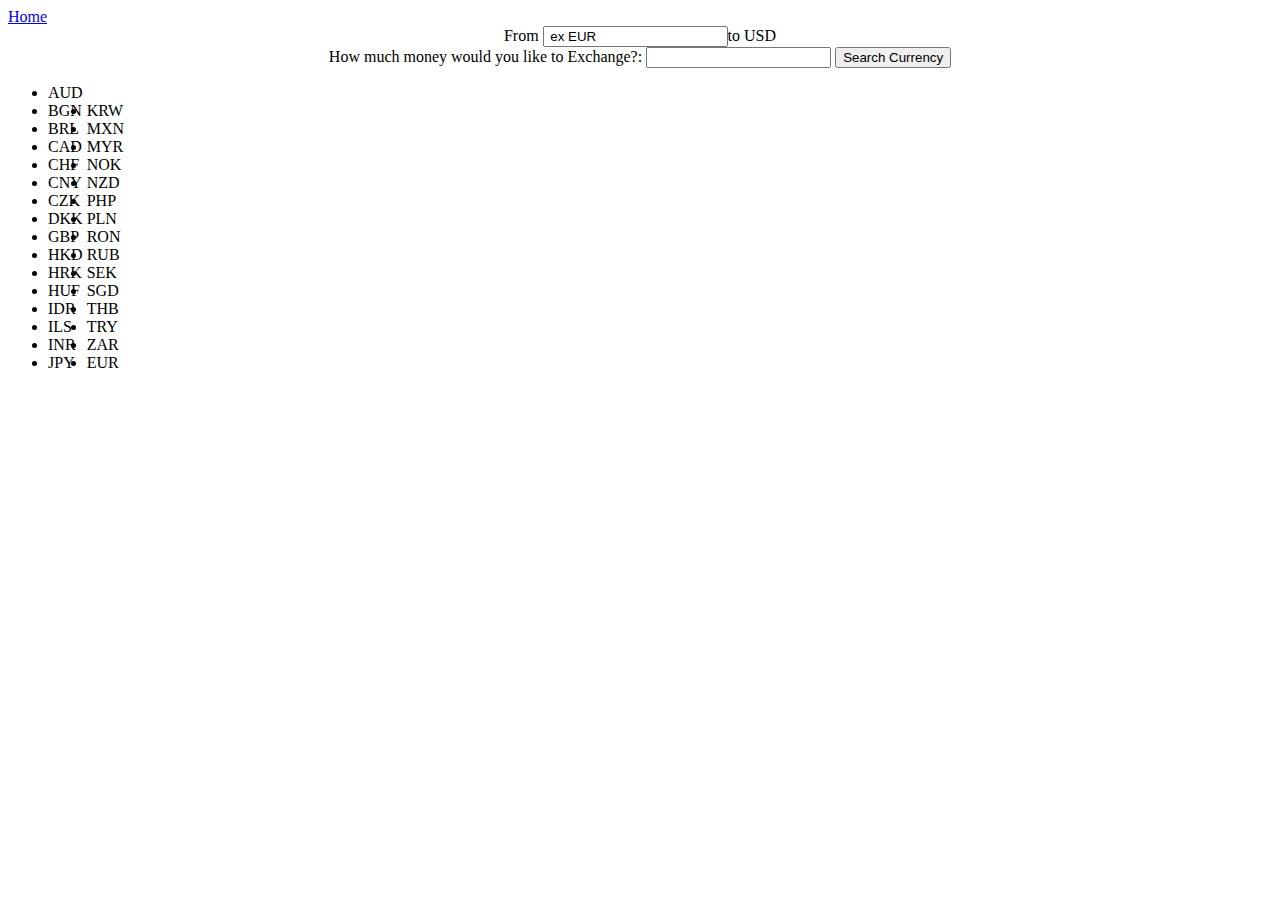
<file: apps/test_app/templates/test_app/money.html>
<!DOCTYPE html>
<html>
<head>
	<title>Currency App</title>

	<style type="text/css">
		form{
			text-align: center;
		}
		#result {
			/*background-image: url("https://d2v9y0dukr6mq2.cloudfront.net/video/thumbnail/HPOKFbR/dramatic-sky-dark-stormy-raining-clouds-time-lapse-footage-weather-forecast-climate-change-or-passing-of-time-background-footage_edn7g_eox__S0000.jpg");*/
			background-size: contain; 
			height: 280px;
			width: 500px;
			text-align: center;
			margin: auto;
		}

		#line1{
			display: inline-block;
		}
		#line2{
			display: inline-block;
		}
	</style>
	<script src="https://code.jquery.com/jquery-2.1.3.min.js"></script>
	<script>
		$(document).ready(function() {


		    $('form').submit(function() {
		        // your code here (build up your url)
		        var country_id = $('#country_id').val();
		        var amount = $('#money').val();
		        var url = "http://api.fixer.io/latest?base="+country_id;
		        

		        $.get(url, function(res) {

		            var content = "";
		            
		            content += "<h2>From "+country_id+" to USD is: </h2>";
		            content += "<h2>"+res.rates.USD * amount+"</h2>"
		            
		            

		            $("#result").html(content);
		        }, 'json');
		   
		        return false;
		    });
		});

	</script>
</head>
<body>
	<a href="/success">Home</a>


	<form id="form">
		From <input id="country_id" type="text" name="country_id" value=" ex EUR">to USD<br>
		How much money would you like to Exchange?: <input id="money" type="text" name="money">
		<input type="submit" name="submit" value="Search Currency">

	</form>

	<div id="countries">
		<div id="line1">
			<ul>
				<li>AUD</li>
				<li>BGN</li>
				<li>BRL</li>
				<li>CAD</li>
				<li>CHF</li>
				<li>CNY</li>
				<li>CZK</li>
				<li>DKK</li>
				<li>GBP</li>
				<li>HKD</li>
				<li>HRK</li>
				<li>HUF</li>
				<li>IDR</li>
				<li>ILS</li>
				<li>INR</li>
				<li>JPY</li>
				
			</ul>
		</div>
		<div id="line2">
			<li>KRW</li>
			<li>MXN</li>
			<li>MYR</li>
			<li>NOK</li>
			<li>NZD</li>
			<li>PHP</li>
			<li>PLN</li>
			<li>RON</li>
			<li>RUB</li>
			<li>SEK</li>
			<li>SGD</li>
			<li>THB</li>
			<li>TRY</li>
			<li>ZAR</li>
			<li>EUR</li>
		</div>
	</div>

	<div id="result">
		
	</div>
</body>
</html>
</file>
